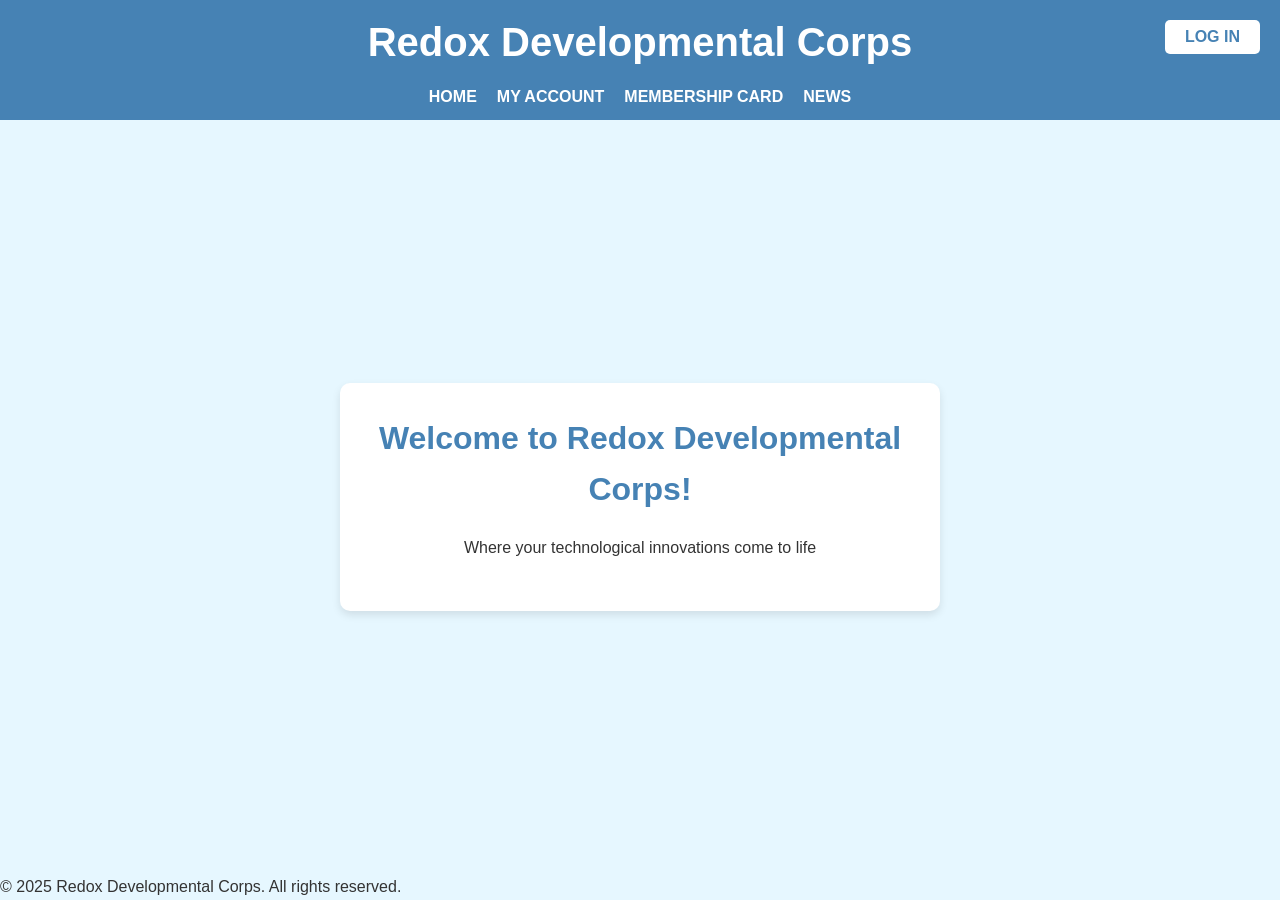
<file: index.html>
<!DOCTYPE html>
<html lang="en">
<head>
  <link rel="stylesheet" href="styles.css">
  <meta charset="UTF-8">
  <meta name="viewport" content="width=device-width, initial-scale=1.0">
  <title>Home</title>
</head>
<body>
  <header>
    <h1>Redox Developmental Corps</h1>
    <nav>
      <ul>
        <li><a href="index.html">Home</a></li>
        <li><a href="account.html">My Account</a></li>
        <li><a href="membership.html">Membership Card</a></li>
        <li><a href="news.html">News</a></li>
      </ul>
    </nav>
    
    <div class="login-container">
      <button class="login-button" onclick="window.location.href='login.html'">Log In</button>
    </div>
  </header>
  <main>
    <div class="center-box">
      <h2>Welcome to Redox Developmental Corps!</h2>
      <p>Where your technological innovations come to life</p>
    </div>
  </main>
  <footer>
    <p>&copy; 2025 Redox Developmental Corps. All rights reserved.</p>
  </footer>
</body>
</html>
</file>
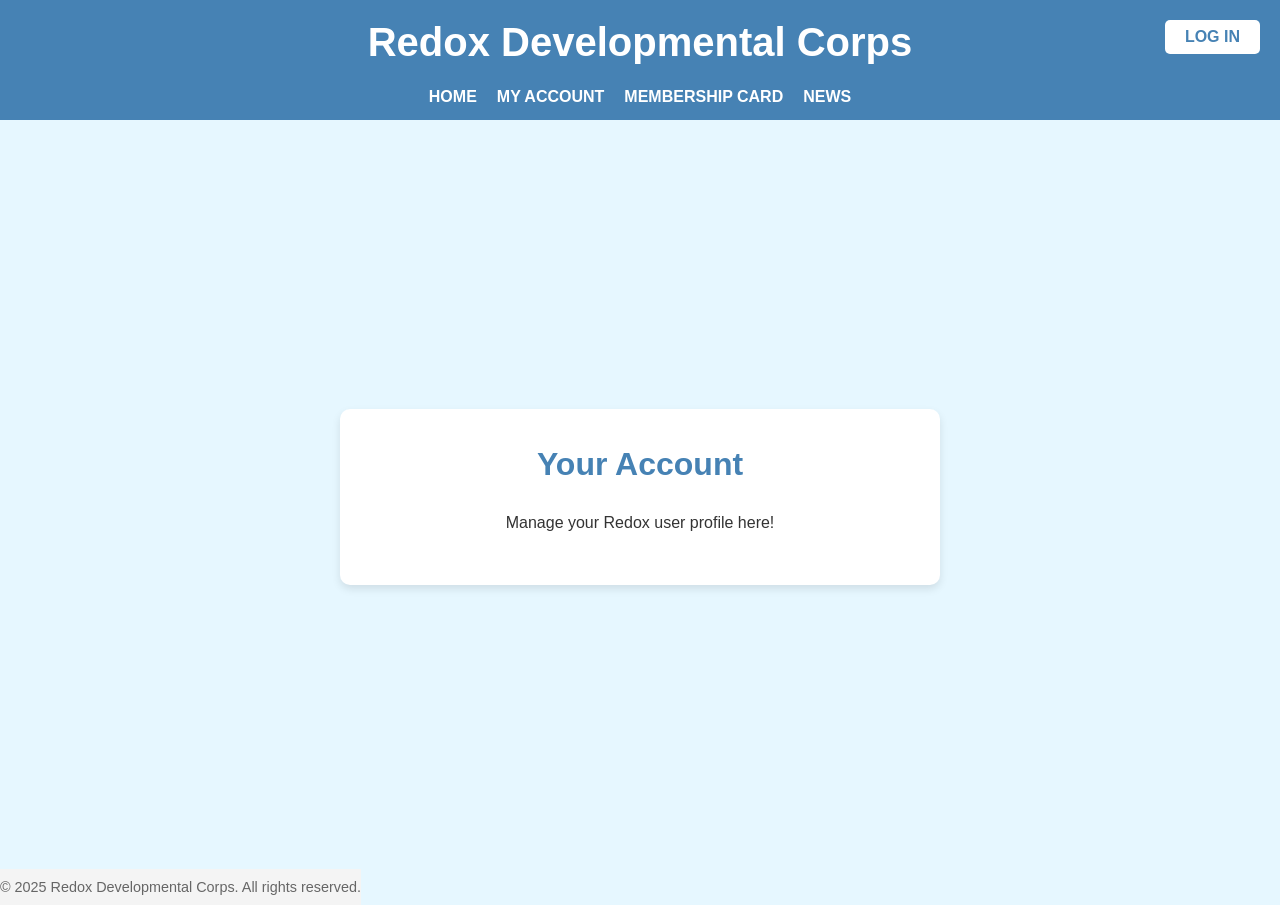
<file: account.html>
<!DOCTYPE html>
<html lang="en">
<head>
  <link rel="stylesheet" href="styles.css">
  <meta charset="UTF-8">
  <meta name="viewport" content="width=device-width, initial-scale=1.0">
  <title>My Account</title>
 
</head>
<body>
  <header>
    <h1>Redox Developmental Corps</h1>
    <nav>
      <ul>
        <li><a href="index.html">Home</a></li>
        <li><a href="account.html">My Account</a></li>
        <li><a href="membership.html">Membership Card</a></li>
        <li><a href="news.html">News</a></li>
      </ul>
    </nav>
    <div class="login-container">
      <button class="login-button" onclick="window.location.href='login.html'">Log In</button>
    </div>
  </header>
  <main>
    <div class="center-box">
      <h2>Your Account</h2>
      <p>Manage your Redox user profile here!</p>
    </div>
  </main>
  <footer>
    <copy>&copy; 2025 Redox Developmental Corps. All rights reserved.</copy>
  </footer>
</body>
</html>
</file>
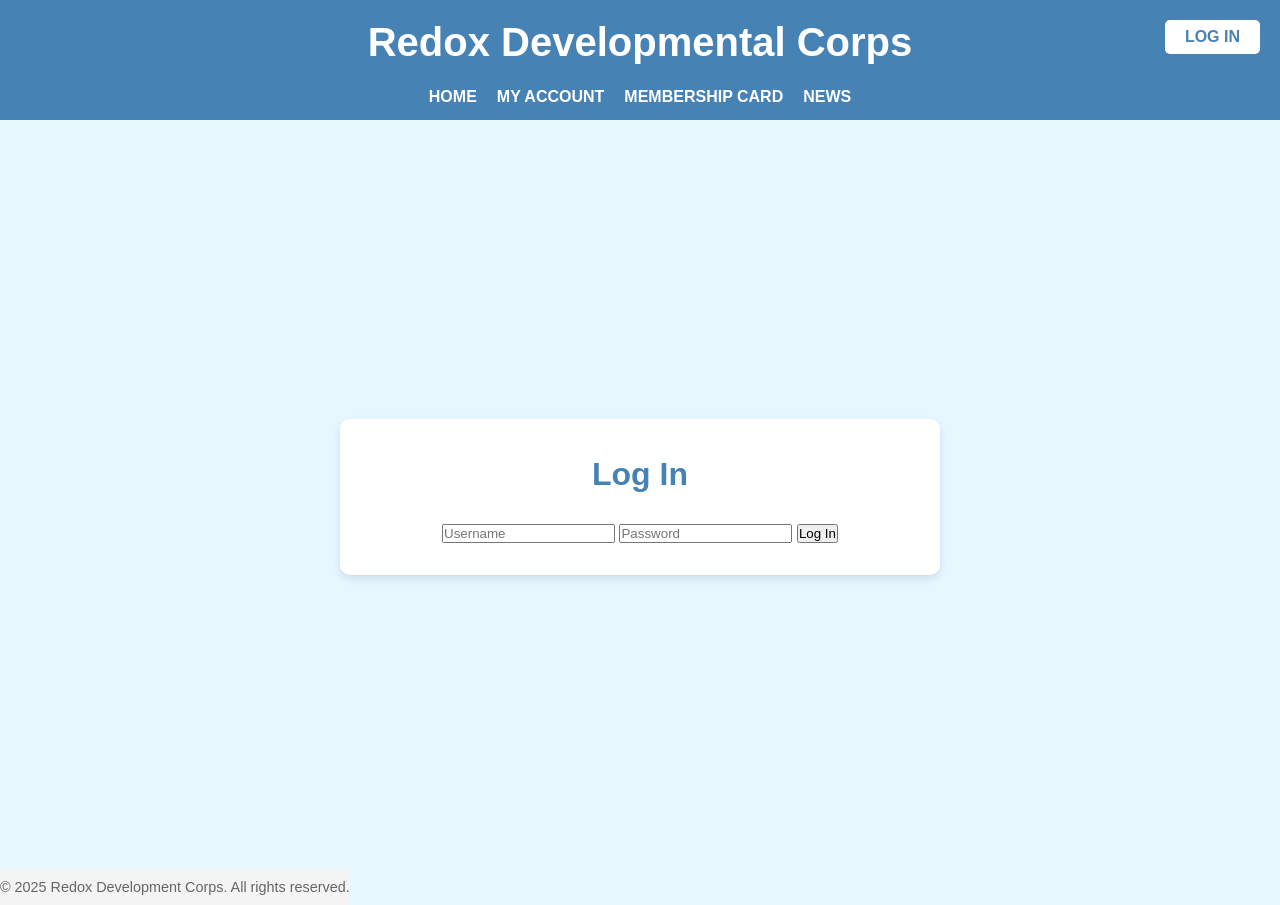
<file: login.html>
<!DOCTYPE html>
<html lang="en">
<head>
  <link rel="stylesheet" href="styles.css">
  <meta charset="UTF-8">
  <meta name="viewport" content="width=device-width, initial-scale=1.0">
  <title>Log In</title>

</head>
<body>
  <header>
    <h1>Redox Developmental Corps</h1>
    <nav>
      <ul>
        <li><a href="index.html">Home</a></li>
        <li><a href="account.html">My Account</a></li>
        <li><a href="membership.html">Membership Card</a></li>
        <li><a href="news.html">News</a></li>
      </ul>
    </nav>
    <div class="login-container">
      <button class="login-button" onclick="window.location.href='login.html'">Log In</button>
    </div>
  </header>
  <main>
    <div class="center-box">
      <h2>Log In</h2>
      <form action="#" method="POST">
        <input type="text" placeholder="Username" required>
        <input type="password" placeholder="Password" required>
        <button type="submit">Log In</button>
      </form>
    </div>
  </main>
  <footer>
    <copy>&copy; 2025 Redox Development Corps. All rights reserved.</copy>
  </footer>
</body>
</html>
</file>
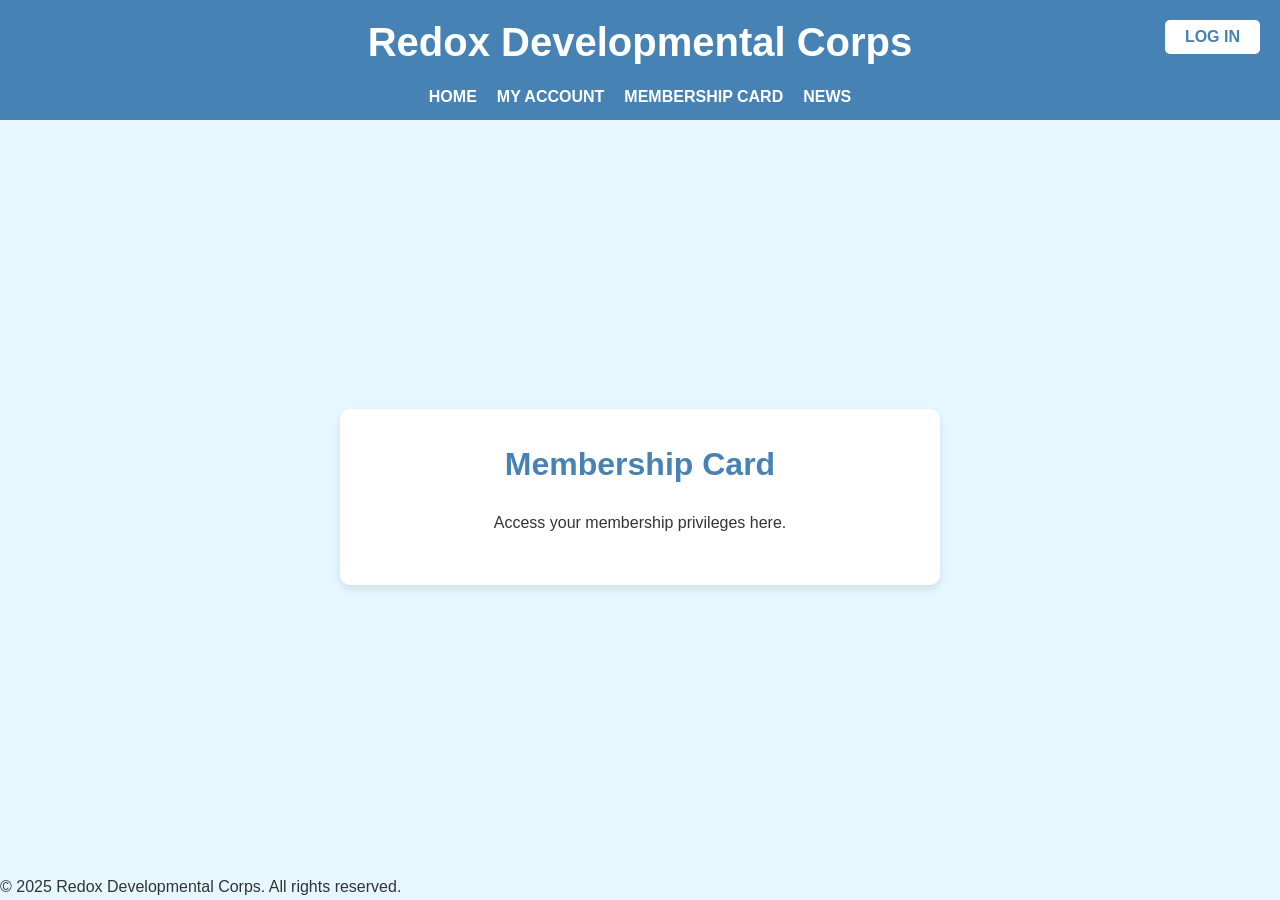
<file: membership.html>
<!DOCTYPE html>
<html lang="en">
<head>
  <link rel="stylesheet" href="styles.css">
  <meta charset="UTF-8">
  <meta name="viewport" content="width=device-width, initial-scale=1.0">
  <title>Membership Card</title>

</head>
<body>
  <header>
    <h1>Redox Developmental Corps</h1>
    <nav>
      <ul>
        <li><a href="index.html">Home</a></li>
        <li><a href="account.html">My Account</a></li>
        <li><a href="membership.html">Membership Card</a></li>
        <li><a href="news.html">News</a></li>
      </ul>
    </nav>
    <div class="login-container">
      <button class="login-button" onclick="window.location.href='login.html'">Log In</button>
    </div>
  </header>
  <main>
    <div class="center-box">
      <h2>Membership Card</h2>
      <p>Access your membership privileges here.</p>
    </div>
  </main>
  <footer>
    <p>&copy; 2025 Redox Developmental Corps. All rights reserved.</p>
  </footer>
</body>
</html>
</file>
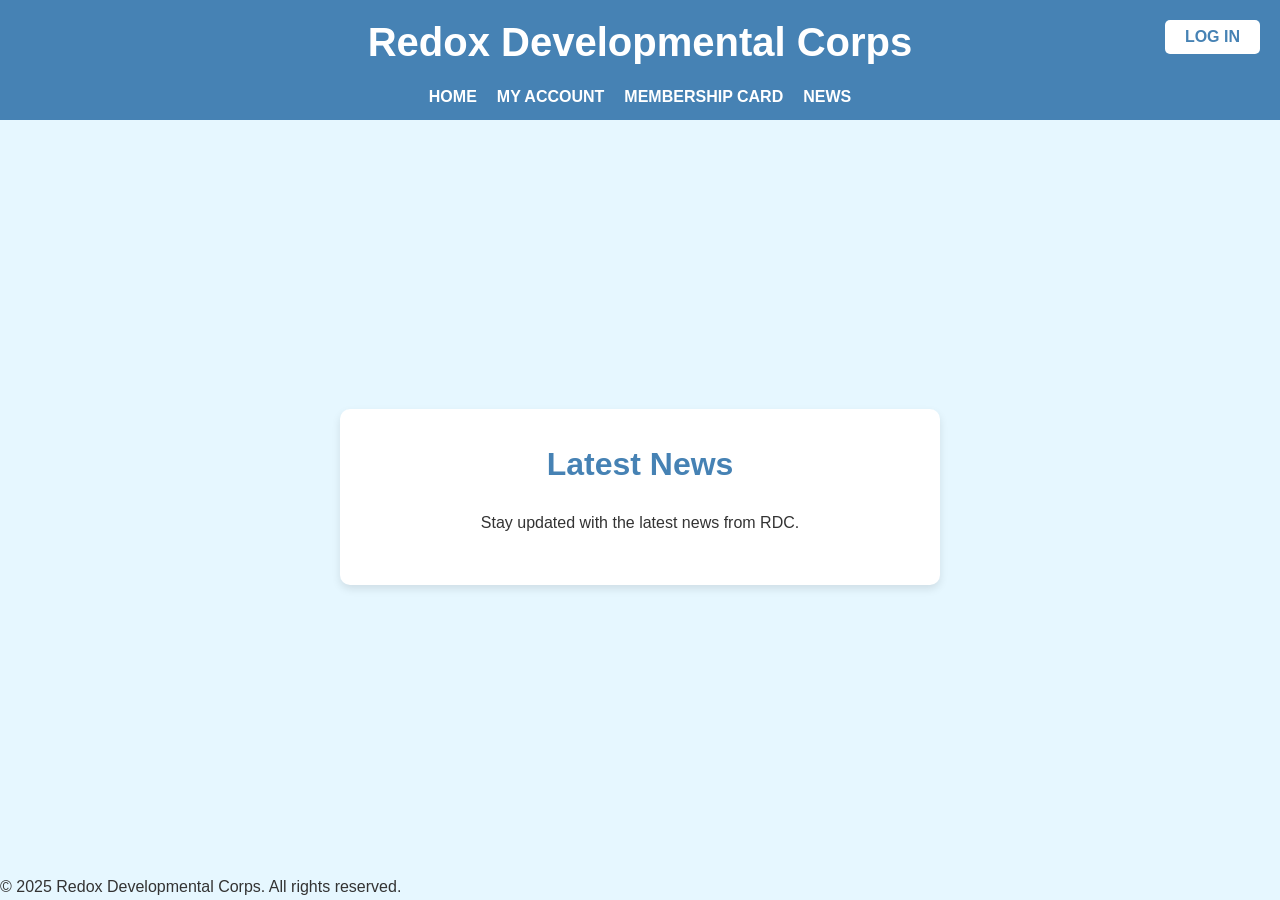
<file: news.html>
<!DOCTYPE html>
<html lang="en">
<head>
  <link rel="stylesheet" href="styles.css">
  <meta charset="UTF-8">
  <meta name="viewport" content="width=device-width, initial-scale=1.0">
  <title>News</title>

</head>
<body>
  <header>
    <h1>Redox Developmental Corps</h1>
    <nav>
      <ul>
        <li><a href="index.html">Home</a></li>
        <li><a href="account.html">My Account</a></li>
        <li><a href="membership.html">Membership Card</a></li>
        <li><a href="news.html">News</a></li>
      </ul>
    </nav>
  </header>
  <div class="login-container">
    <button class="login-button" onclick="window.location.href='login.html'">Log In</button>
  </div>
  <main>
    <div class="center-box">
      <h2>Latest News</h2>
      <p>Stay updated with the latest news from RDC.</p>
    </div>
  </main>
  <footer>
    <p>&copy; 2025 Redox Developmental Corps. All rights reserved.</p>
  </footer>
</body>
</html>
</file>
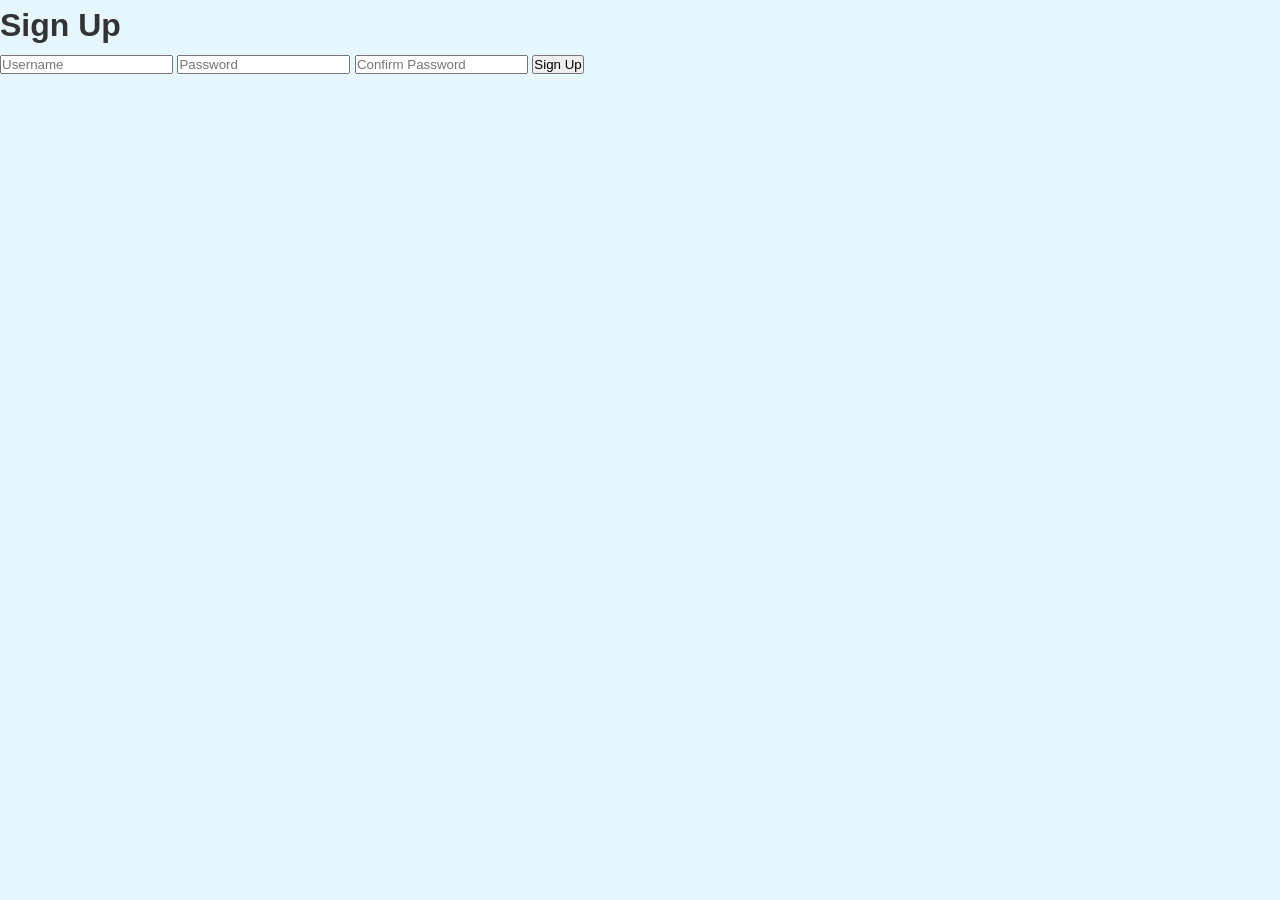
<file: signup.html>
<!DOCTYPE html>
<html lang="en">
<head>
  <link rel="stylesheet" href="styles.css">
  <meta charset="UTF-8">
  <meta name="viewport" content="width=device-width, initial-scale=1.0">
  <title>Sign Up</title>

  </style>
</head>
<body>
  <div class="container">
    <h1>Sign Up</h1>
    <form>
      <input type="text" placeholder="Username" required>
      <input type="password" placeholder="Password" required>
      <input type="password" placeholder="Confirm Password" required>
      <button type="submit">Sign Up</button>
    </form>
  </div>
</body>
</html>
</file>
<file: styles.css>
/* General Reset */
    * {
      margin: 0;
      padding: 0;
      box-sizing: border-box;
    }
    @keyframes buttonHover {
      0% {
        /* Initial state */
        background-color:white;
        color: #4682b4;
        transform: scale(1.02);
      }
      25% {
        /*Slightly Enlarged State*/
        background-color: white;
        color: #4682b4;
        transform: scale(1.035);
      }

      50% {
        /* Intermediate state */
        background-color: #95c0e3;
        transform: scale(1.05);
      }
      75% {
        /* Final state on hover */
        background-color: #8fbadd;
        transform: scale(1.065);
      }
      100% {
        /* Maintain final state */
        background-color: #95c3e9;
        transform: scale(1.08);
      }
    }

    /* Keep the hover state after animation */
    .login-button:hover {
      animation: buttonHover 0.5s ease-in-out forwards;
    }

    body {
      font-family: 'Arial', sans-serif;
      background-color: #e6f7ff;
      color: #333;
      line-height: 1.6;
      display: flex;
      flex-direction: column;
      justify-content: space-between;
      min-height: 100vh;
    }

    header {
      background-color: #4682b4;
      color: white;
      text-align: center;
      padding: 10px 15px;
      position: relative;
    }

    header h1 {
      font-size: 2.5rem;
      margin-bottom: 10px;
    }

    nav ul {
      display: flex;
      justify-content: center;
      list-style: none;
      padding: 0;
    }

    nav ul li {
      margin: 0 10px;
    }

    nav ul li a {
      color: white;
      text-decoration: none;
      font-weight: bold;
      font-size: 1rem;
      text-transform: uppercase;
    }

    nav ul li a:hover {
      color: #add8e6;
    }

    .login-container {
      position: absolute;
      top: 20px;
      right: 20px;
    }

    .login-button {
      background-color: white;
      color: #4682b4;
      padding: 8px 20px;
      border: none;
      border-radius: 5px;
      cursor: pointer;
      font-size: 1rem;
      font-weight: bold;
      text-transform: uppercase;
    }

    main {
      flex-grow: 1;
      display: flex;
      justify-content: center;
      align-items: center;
      padding: 20px;
    }

    .center-box {
      background-color: white;
      padding: 30px;
      border-radius: 10px;
      box-shadow: 0 4px 8px rgba(0, 0, 0, 0.1);
      text-align: center;
      width: 80%;
      max-width: 600px;
    }

    .center-box h2 {
      color: #4682b4;
      font-size: 2rem;
      margin-bottom: 20px;
    }
 
    .center-box p {
      font-size: 1rem;
      margin-bottom: 20px;
    }
    copy {
      text-align: center;
      padding: 10px 0;
      background-color: #f4f4f4;
      font-size: 0.9rem;
      color: #666;
    }
</file>
